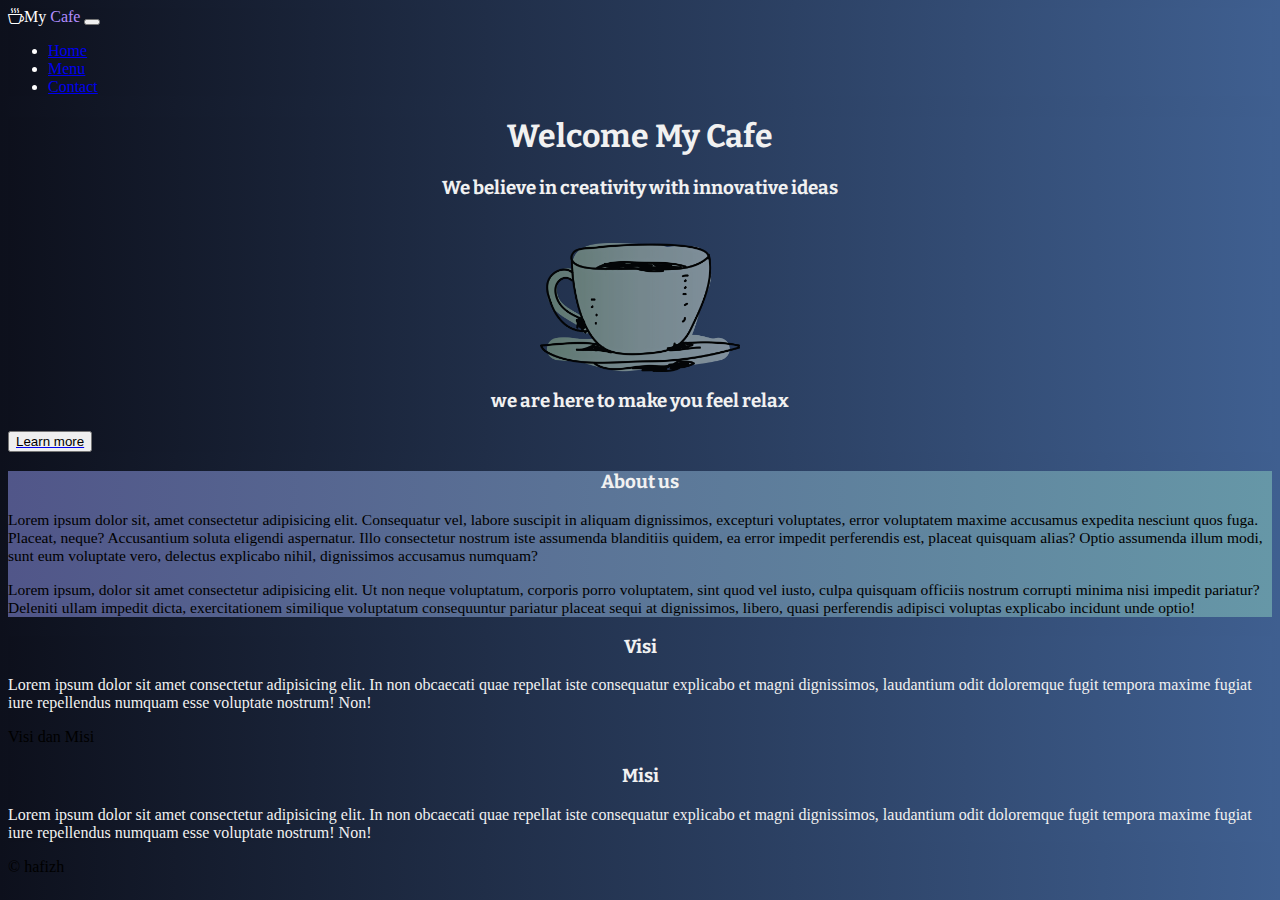
<file: index.html>
<!DOCTYPE html>
<html lang="en">
  <head>
    <meta charset="utf-8" />
    <meta name="viewport" content="width=device-width, initial-scale=1" />
    <title>My Cafe</title>
    <link rel="stylesheet" href="CSS/style.css" />
    <!-- Css dan Js bootstrap -->
    <link href="https://cdn.jsdelivr.net/npm/bootstrap@5.2.2/dist/css/bootstrap.min.css" rel="stylesheet" integrity="sha384-Zenh87qX5JnK2Jl0vWa8Ck2rdkQ2Bzep5IDxbcnCeuOxjzrPF/et3URy9Bv1WTRi" crossorigin="anonymous" />

    <link rel="stylesheet" href="https://cdn.jsdelivr.net/npm/bootstrap-icons@1.9.1/font/bootstrap-icons.css" />

    <script src="https://cdn.jsdelivr.net/npm/bootstrap@5.2.2/dist/js/bootstrap.bundle.min.js" integrity="sha384-OERcA2EqjJCMA+/3y+gxIOqMEjwtxJY7qPCqsdltbNJuaOe923+mo//f6V8Qbsw3" crossorigin="anonymous"></script>

    <!-- Google Font -->
    <link rel="preconnect" href="https://fonts.googleapis.com" />
    <link rel="preconnect" href="https://fonts.gstatic.com" crossorigin />
    <link href="https://fonts.googleapis.com/css2?family=Bitter:wght@300&display=swap" rel="stylesheet" />
  </head>
  <body>
    <nav class="navbar navbar-expand-lg navbar-dark">
      <div class="container-fluid">
        <a class="navbar-brand fw-bold"><i class="bi bi-cup-hot"></i>My <span>Cafe</span></a>
        <button class="navbar-toggler" type="button" data-bs-toggle="collapse" data-bs-target="#navbarNav" aria-controls="navbarNav" aria-expanded="false" aria-label="Toggle navigation">
          <span class="navbar-toggler-icon"></span>
        </button>
        <div class="collapse navbar-collapse" id="navbarNav">
          <ul class="navbar-nav">
            <li class="nav-item">
              <a class="nav-link active fw-bold" aria-current="page" href="./index.html">Home</a>
            </li>
            <li class="nav-item">
              <a class="nav-link" href="./menu.html">Menu</a>
            </li>
            <li class="nav-item">
              <a class="nav-link" href="./contact.html">Contact</a>
            </li>
          </ul>
        </div>
      </div>
    </nav>
    <div class="container-fluid jumbotron">
      <h1 class="pt-4">Welcome My Cafe</h1>
      <h3>We believe in creativity with innovative ideas</h3>
      <div class="cotainer">
        <img src="./assets/coffe.png" alt="coffe" class="img" />
        <h3 class="pt-4">we are here to make you feel relax</h3>
      </div>
      <div class="container">
        <div class="row">
          <div class="col text-center">
            <a href="#about"><button type="button" class="btn btn-dark tombol mb-3 mt-2">Learn more</button></a>
          </div>
        </div>
      </div>
    </div>
    <div class="container-fluid conten">
      <div class="row">
        <div class="col">
          <h3 id="about">About us</h3>
          <p class="teks">
            Lorem ipsum dolor sit, amet consectetur adipisicing elit. Consequatur vel, labore suscipit in aliquam dignissimos, excepturi voluptates, error voluptatem maxime accusamus expedita nesciunt quos fuga. Placeat, neque? Accusantium
            soluta eligendi aspernatur. Illo consectetur nostrum iste assumenda blanditiis quidem, ea error impedit perferendis est, placeat quisquam alias? Optio assumenda illum modi, sunt eum voluptate vero, delectus explicabo nihil,
            dignissimos accusamus numquam?
          </p>
          <p class="teks">
            Lorem ipsum, dolor sit amet consectetur adipisicing elit. Ut non neque voluptatum, corporis porro voluptatem, sint quod vel iusto, culpa quisquam officiis nostrum corrupti minima nisi impedit pariatur? Deleniti ullam impedit
            dicta, exercitationem similique voluptatum consequuntur pariatur placeat sequi at dignissimos, libero, quasi perferendis adipisci voluptas explicabo incidunt unde optio!
          </p>
        </div>
      </div>
    </div>
    <div class="container-fluid visi">
      <div class="row">
        <div class="col pt-3">
          <div class="container bg-dark rounded">
            <h3>Visi</h3>
            <p class="text-center vs">
              Lorem ipsum dolor sit amet consectetur adipisicing elit. In non obcaecati quae repellat iste consequatur explicabo et magni dignissimos, laudantium odit doloremque fugit tempora maxime fugiat iure repellendus numquam esse
              voluptate nostrum! Non!
            </p>
            <div class="shadow p-3 mb-5 bg-body text-center fw-bold rounded mt-5">Visi dan Misi</div>
            <h3>Misi</h3>
            <p class="text-center vs">
              Lorem ipsum dolor sit amet consectetur adipisicing elit. In non obcaecati quae repellat iste consequatur explicabo et magni dignissimos, laudantium odit doloremque fugit tempora maxime fugiat iure repellendus numquam esse
              voluptate nostrum! Non!
            </p>
          </div>
        </div>
      </div>
    </div>
    <footer class="bg-dark">
      <div class="container-fluid bg-dark">
        <div class="row">
          <div class="col">
            <p class="text-white text-end pt-2">&copy; hafizh</p>
          </div>
        </div>
      </div>
    </footer>
  </body>
</html>
</file>
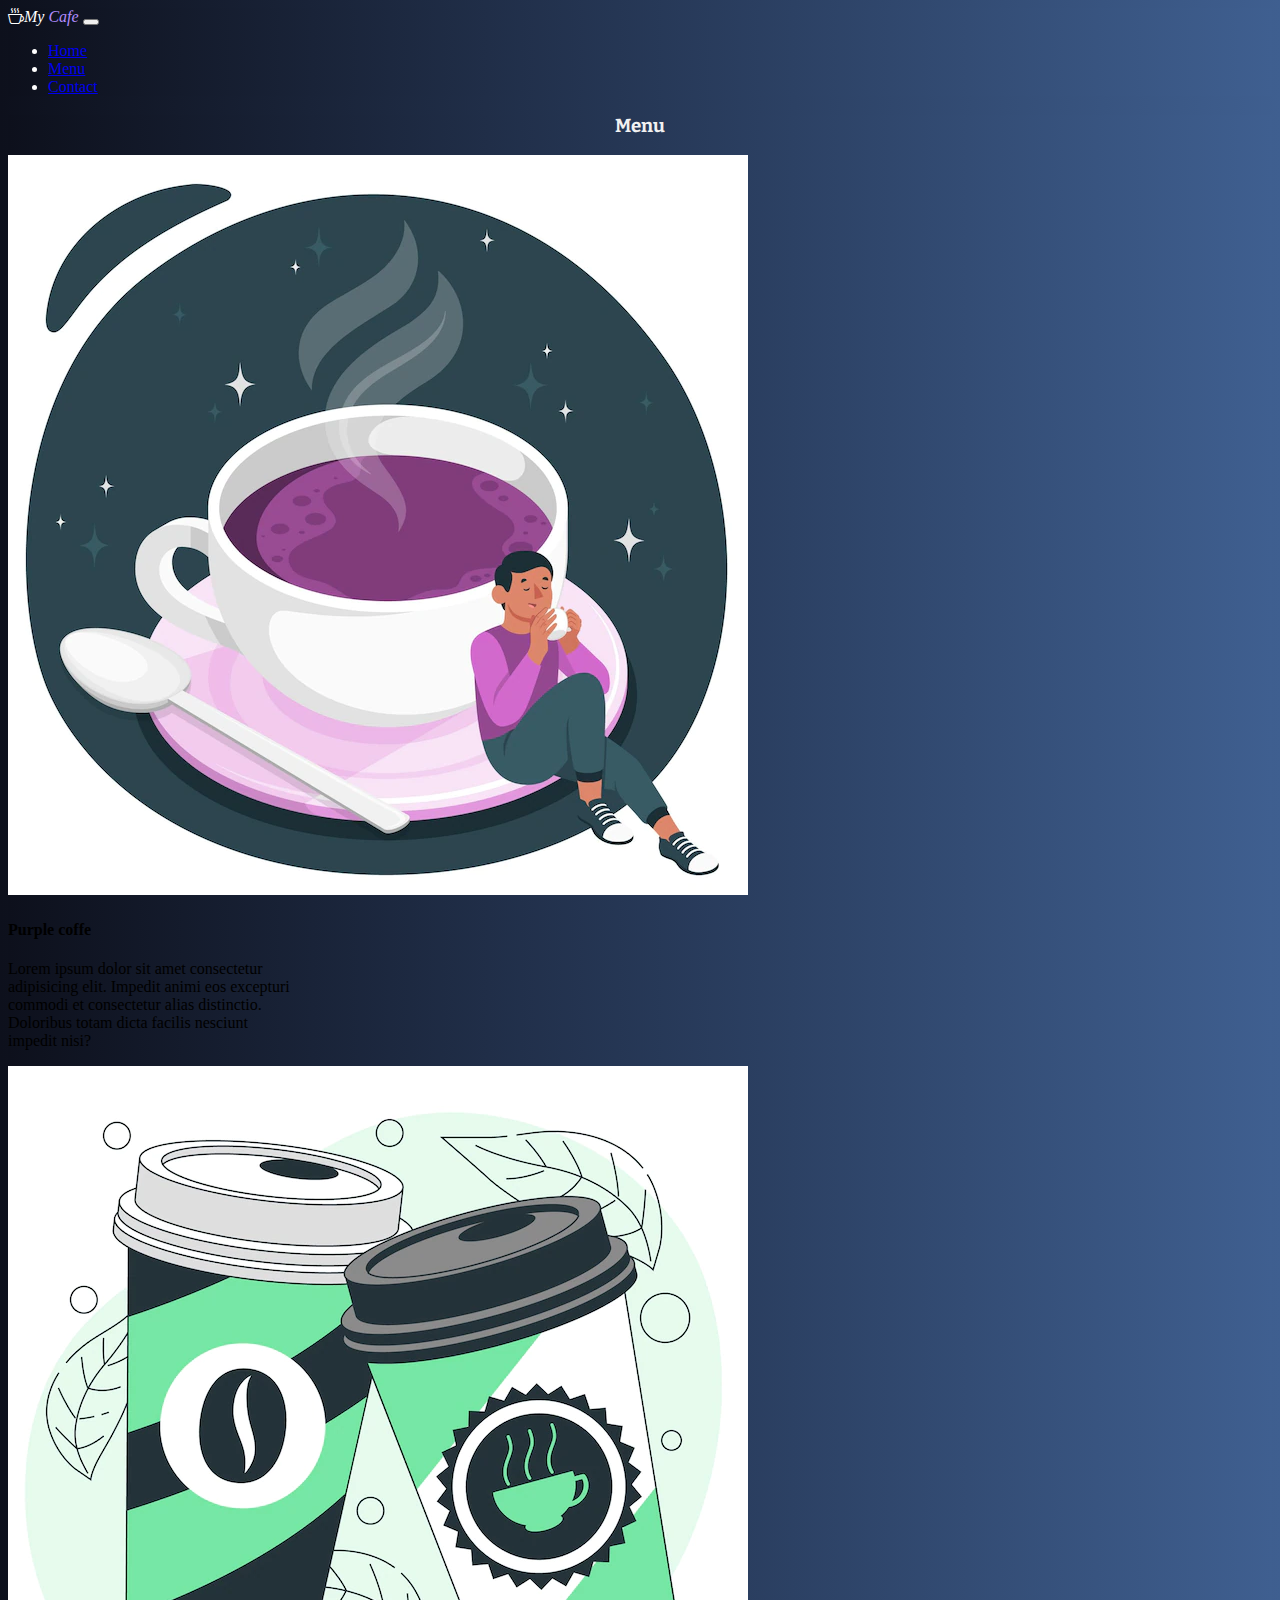
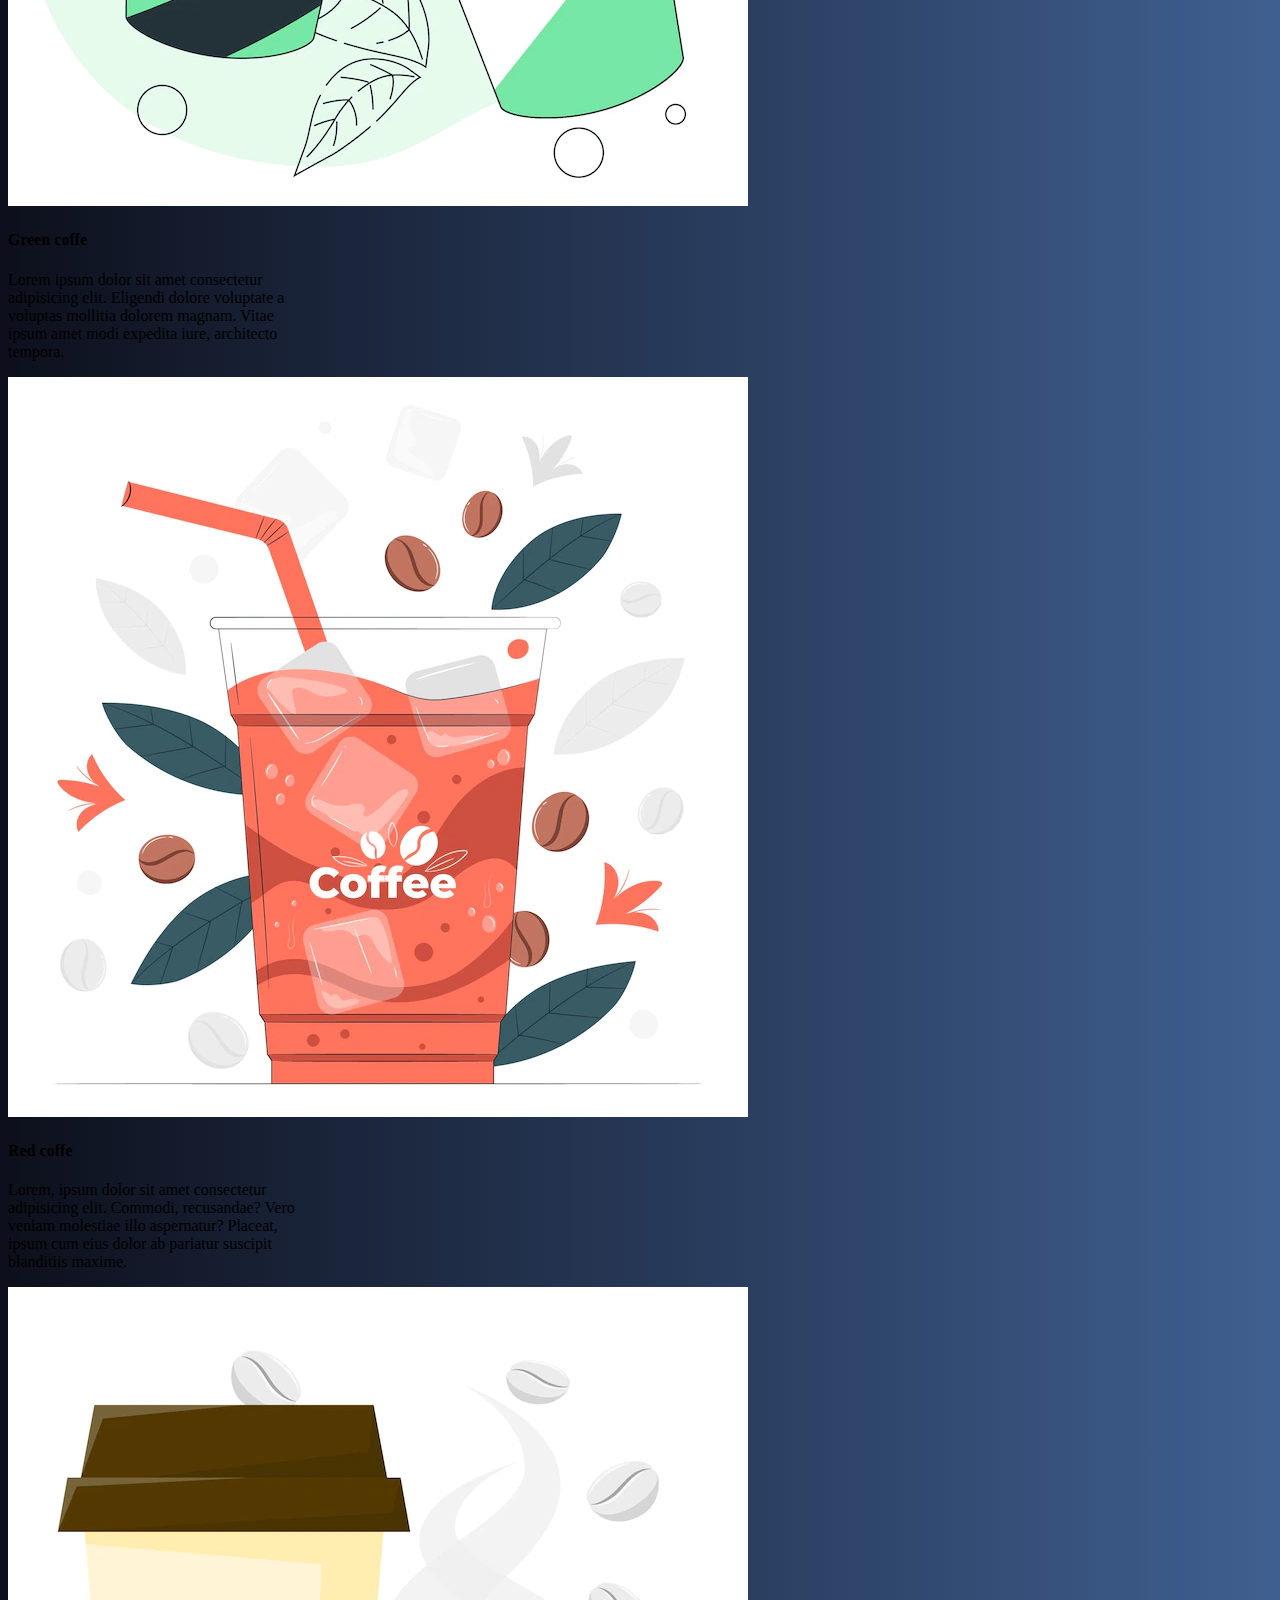
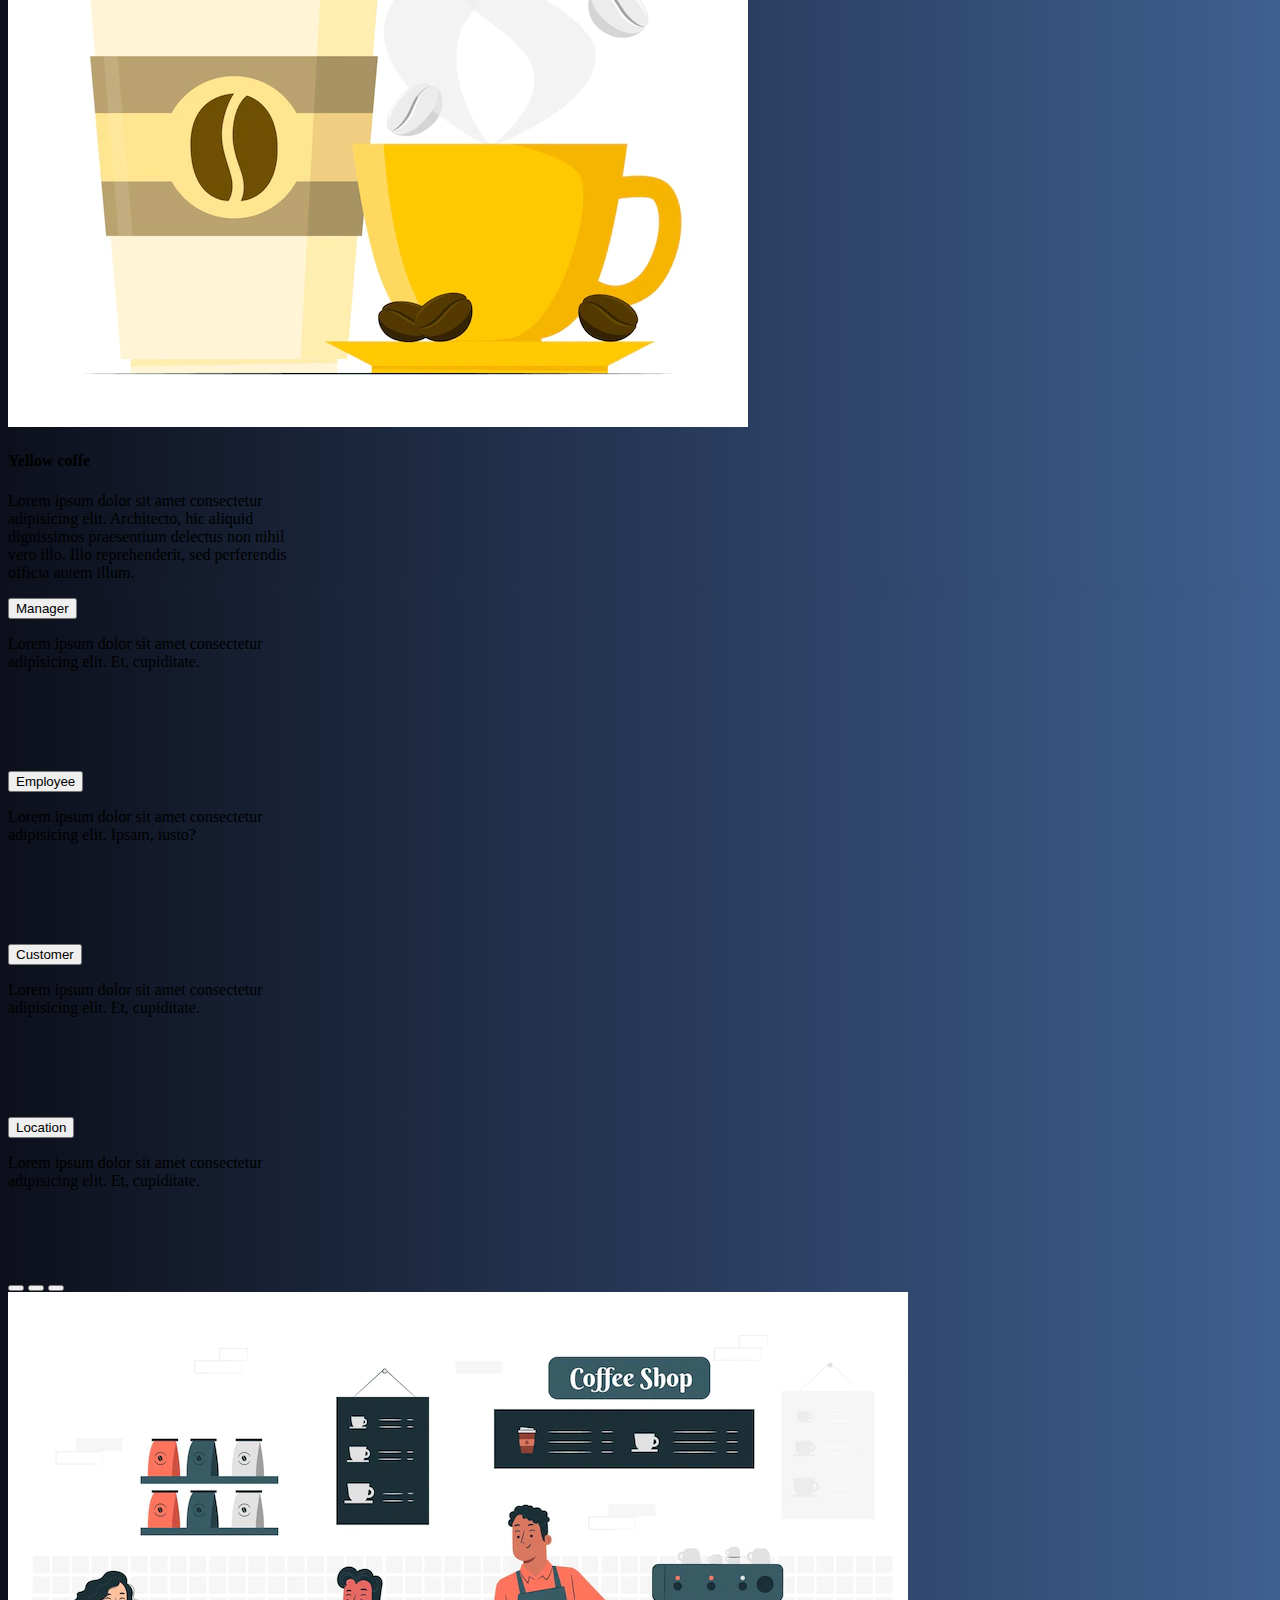
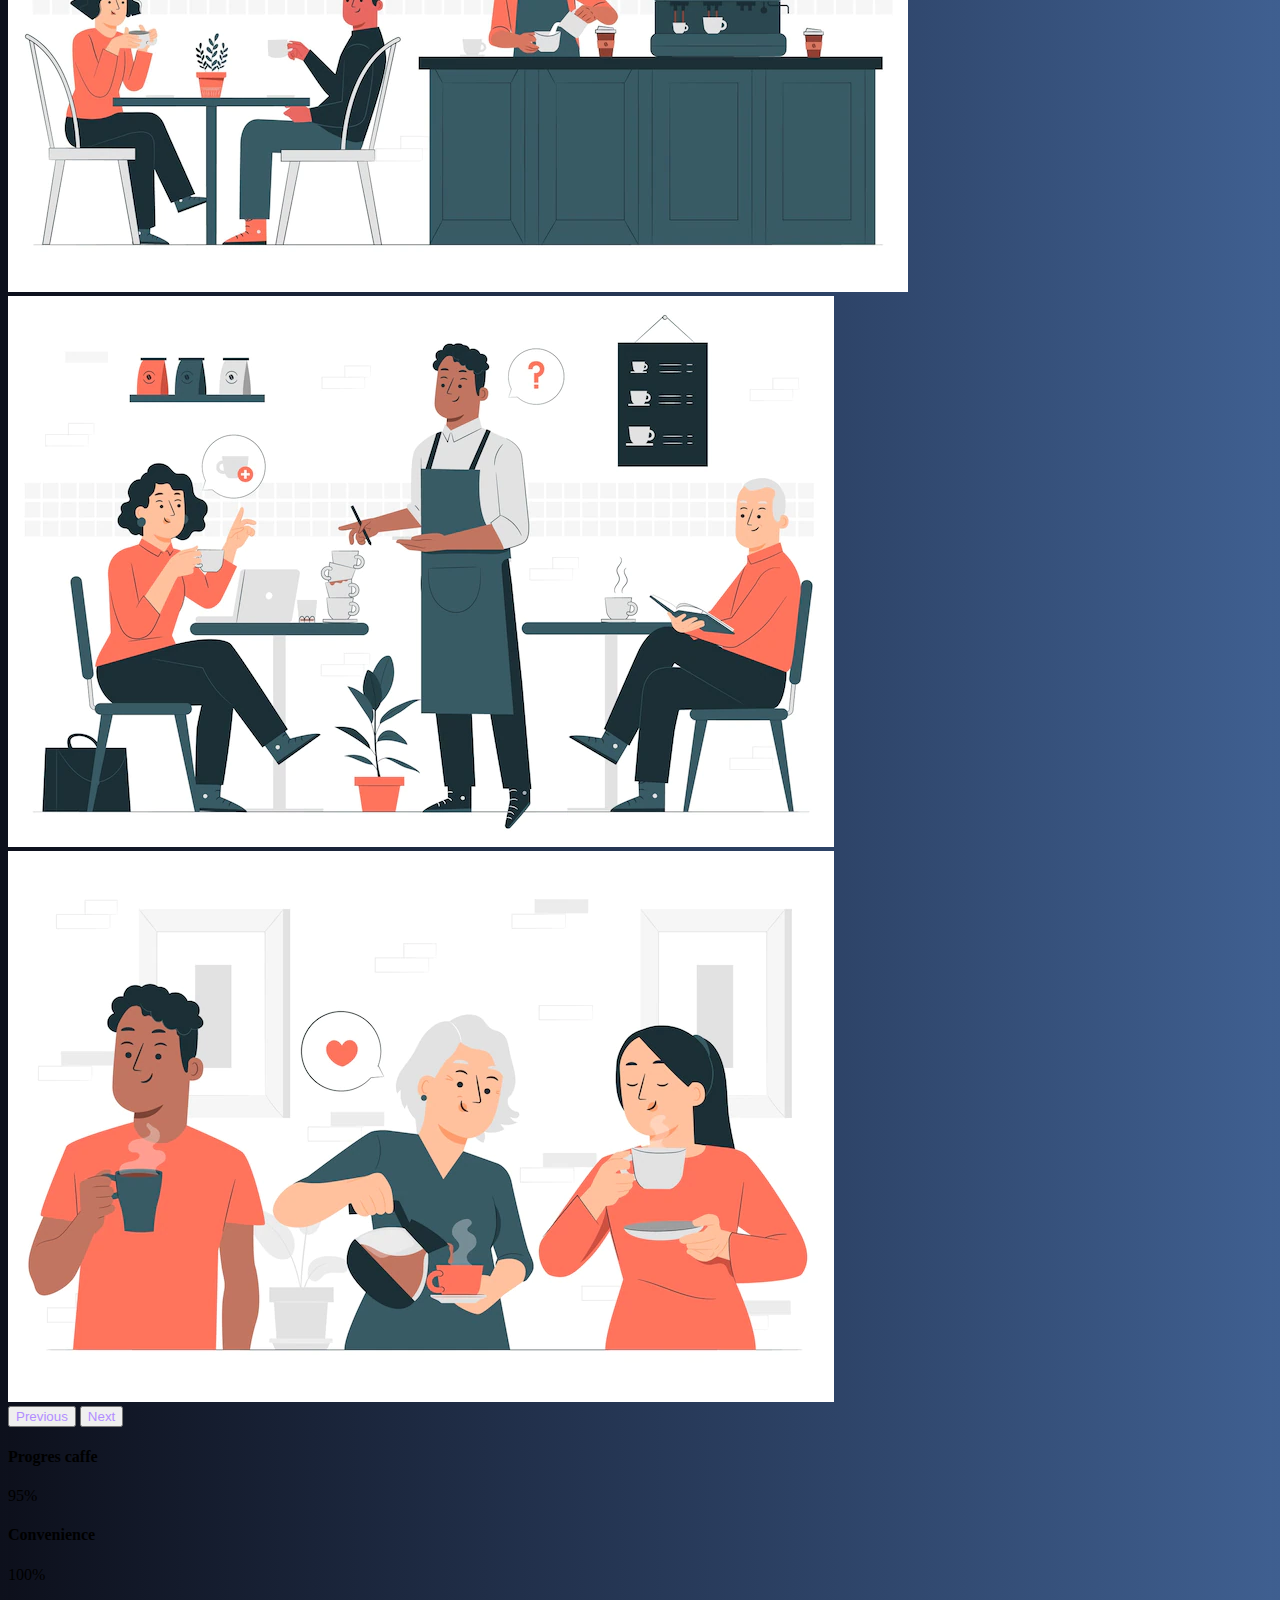
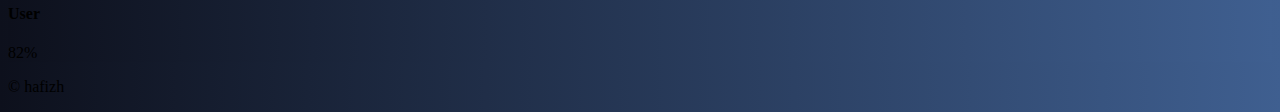
<file: menu.html>
<!DOCTYPE html>
<html lang="en">
  <head>
    <meta charset="utf-8" />
    <meta name="viewport" content="width=device-width, initial-scale=1" />
    <title>Menu</title>
    <link rel="stylesheet" href="CSS/style.css" />
    <!-- Css dan Js bootstrap -->
    <link href="https://cdn.jsdelivr.net/npm/bootstrap@5.2.2/dist/css/bootstrap.min.css" rel="stylesheet" integrity="sha384-Zenh87qX5JnK2Jl0vWa8Ck2rdkQ2Bzep5IDxbcnCeuOxjzrPF/et3URy9Bv1WTRi" crossorigin="anonymous" />

    <link rel="stylesheet" href="https://cdn.jsdelivr.net/npm/bootstrap-icons@1.9.1/font/bootstrap-icons.css" />

    <script src="https://cdn.jsdelivr.net/npm/bootstrap@5.2.2/dist/js/bootstrap.bundle.min.js" integrity="sha384-OERcA2EqjJCMA+/3y+gxIOqMEjwtxJY7qPCqsdltbNJuaOe923+mo//f6V8Qbsw3" crossorigin="anonymous"></script>

    <!-- Google Font -->
    <link rel="preconnect" href="https://fonts.googleapis.com" />
    <link rel="preconnect" href="https://fonts.gstatic.com" crossorigin />
    <link href="https://fonts.googleapis.com/css2?family=Bitter:wght@300&display=swap" rel="stylesheet" />
  </head>
  <body>
    <nav class="navbar navbar-expand-lg navbar-dark">
      <div class="container-fluid">
        <a class="navbar-brand fw-bold"
          ><i class="bi bi-cup-hot">My <span>Cafe</span> </i></a
        >
        <button class="navbar-toggler" type="button" data-bs-toggle="collapse" data-bs-target="#navbarNav" aria-controls="navbarNav" aria-expanded="false" aria-label="Toggle navigation">
          <span class="navbar-toggler-icon"></span>
        </button>
        <div class="collapse navbar-collapse" id="navbarNav">
          <ul class="navbar-nav">
            <li class="nav-item">
              <a class="nav-link" aria-current="page" href="./index.html">Home</a>
            </li>
            <li class="nav-item">
              <a class="nav-link active fw-bold" href="./menu.html">Menu</a>
            </li>
            <li class="nav-item">
              <a class="nav-link" href="./contact.html">Contact</a>
            </li>
          </ul>
        </div>
      </div>
    </nav>
    <div class="container-fluid jumbotron">
      <div class="row">
        <div class="col">
          <div class="tema bg-dark">
            <h3>Menu</h3>
          </div>
        </div>
        <div class="row">
          <div class="col-md-3">
            <div class="card" style="width: 18rem">
              <img src="assets/menu1.webp" class="card-img-top" alt="coffe menu" />
              <div class="card-body">
                <h4>Purple coffe</h4>
                <p class="card-text">Lorem ipsum dolor sit amet consectetur adipisicing elit. Impedit animi eos excepturi commodi et consectetur alias distinctio. Doloribus totam dicta facilis nesciunt impedit nisi?</p>
              </div>
            </div>
          </div>
          <div class="col-md-3">
            <div class="card" style="width: 18rem">
              <img src="assets/menu2.webp" class="card-img-top" alt="coffe menu" />
              <div class="card-body">
                <h4>Green coffe</h4>
                <p class="card-text">Lorem ipsum dolor sit amet consectetur adipisicing elit. Eligendi dolore voluptate a voluptas mollitia dolorem magnam. Vitae ipsum amet modi expedita iure, architecto tempora.</p>
              </div>
            </div>
          </div>
          <div class="col-md-3">
            <div class="card" style="width: 18rem">
              <img src="assets/menu3.webp" class="card-img-top" alt="coffe menu" />
              <div class="card-body">
                <h4>Red coffe</h4>
                <p class="card-text">Lorem, ipsum dolor sit amet consectetur adipisicing elit. Commodi, recusandae? Vero veniam molestiae illo aspernatur? Placeat, ipsum cum eius dolor ab pariatur suscipit blanditiis maxime.</p>
              </div>
            </div>
          </div>
          <div class="col-md-3">
            <div class="card" style="width: 18rem">
              <img src="assets/menu4.webp" class="card-img-top" alt="coffe menu" />
              <div class="card-body">
                <h4>Yellow coffe</h4>
                <p class="card-text">Lorem ipsum dolor sit amet consectetur adipisicing elit. Architecto, hic aliquid dignissimos praesentium delectus non nihil vero illo. Illo reprehenderit, sed perferendis officia autem illum.</p>
              </div>
            </div>
          </div>
        </div>
      </div>
    </div>
    <div class="container-fluid ads">
      <div class="row">
        <div class="col-md-3">
          <p>
            <button class="btn btn-dark" type="button" data-bs-toggle="collapse" data-bs-target="#multiCollapseExample1" aria-expanded="false" aria-controls="collapseWidthExample">Manager</button>
          </p>
          <div style="min-height: 120px">
            <div class="collapse collapse-horizontal" id="multiCollapseExample1">
              <div class="card card-body" style="width: 300px">Lorem ipsum dolor sit amet consectetur adipisicing elit. Et, cupiditate.</div>
            </div>
          </div>
        </div>
        <div class="col-md-3">
          <p>
            <button class="btn btn-dark" type="button" data-bs-toggle="collapse" data-bs-target="#multiCollapseExample2" aria-expanded="false" aria-controls="collapseWidthExample">Employee</button>
          </p>
          <div style="min-height: 120px">
            <div class="collapse collapse-horizontal" id="multiCollapseExample2">
              <div class="card card-body" style="width: 300px">Lorem ipsum dolor sit amet consectetur adipisicing elit. Ipsam, iusto?</div>
            </div>
          </div>
        </div>
        <div class="col-md-3">
          <p>
            <button class="btn btn-dark" type="button" data-bs-toggle="collapse" data-bs-target="#multiCollapseExample3" aria-expanded="false" aria-controls="collapseWidthExample">Customer</button>
          </p>
          <div style="min-height: 120px">
            <div class="collapse collapse-horizontal" id="multiCollapseExample3">
              <div class="card card-body" style="width: 300px">Lorem ipsum dolor sit amet consectetur adipisicing elit. Et, cupiditate.</div>
            </div>
          </div>
        </div>
        <div class="col-md-3">
          <p>
            <button class="btn btn-dark" type="button" data-bs-toggle="collapse" data-bs-target="#multiCollapseExample4" aria-expanded="false" aria-controls="collapseWidthExample">Location</button>
          </p>
          <div style="min-height: 120px">
            <div class="collapse collapse-horizontal" id="multiCollapseExample4">
              <div class="card card-body" style="width: 300px">Lorem ipsum dolor sit amet consectetur adipisicing elit. Et, cupiditate.</div>
            </div>
          </div>
        </div>
      </div>
    </div>
    <div class="container-fluid visi">
      <div class="row">
        <div class="col-md-4 mt-3 mb-4">
          <div id="carouselExampleDark" class="carousel carousel-dark slide" data-bs-ride="carousel">
            <div class="carousel-indicators">
              <button type="button" data-bs-target="#carouselExampleDark" data-bs-slide-to="0" class="active" aria-current="true" aria-label="Slide 1"></button>
              <button type="button" data-bs-target="#carouselExampleDark" data-bs-slide-to="1" aria-label="Slide 2"></button>
              <button type="button" data-bs-target="#carouselExampleDark" data-bs-slide-to="2" aria-label="Slide 3"></button>
            </div>
            <div class="carousel-inner">
              <div class="carousel-item active" data-bs-interval="10000">
                <img src="assets/carousel1.webp" class="d-block w-100" alt="cafe" />
              </div>
              <div class="carousel-item" data-bs-interval="2000">
                <img src="assets/carousel2.webp" class="d-block w-100" alt="cafe" />
              </div>
              <div class="carousel-item">
                <img src="assets/carousel3.webp" class="d-block w-100" alt="cafe" />
              </div>
            </div>
            <button class="carousel-control-prev" type="button" data-bs-target="#carouselExampleDark" data-bs-slide="prev">
              <span class="carousel-control-prev-icon" aria-hidden="true"></span>
              <span class="visually-hidden">Previous</span>
            </button>
            <button class="carousel-control-next" type="button" data-bs-target="#carouselExampleDark" data-bs-slide="next">
              <span class="carousel-control-next-icon" aria-hidden="true"></span>
              <span class="visually-hidden">Next</span>
            </button>
          </div>
        </div>
        <div class="col-md-6 mt-3 mb-4">
          <h4 class="text-success pt-3">Progres caffe</h4>
          <div class="progress">
            <div class="progress-bar bg-success" role="progressbar" aria-label="Example with label" style="width: 95%" aria-valuenow="25" aria-valuemin="0" aria-valuemax="100">95%</div>
          </div>
          <h4 class="text-info pt-3">Convenience</h4>
          <div class="progress">
            <div class="progress-bar bg-info" role="progressbar" aria-label="Example with label" style="width: 100%" aria-valuenow="25" aria-valuemin="0" aria-valuemax="100">100%</div>
          </div>
          <h4 class="text-danger pt-3">User</h4>
          <div class="progress">
            <div class="progress-bar bg-danger" role="progressbar" aria-label="Example with label" style="width: 82%" aria-valuenow="25" aria-valuemin="0" aria-valuemax="100">82%</div>
          </div>
        </div>
      </div>
    </div>
    <footer class="bg-dark">
      <div class="container-fluid bg-dark">
        <div class="row">
          <div class="col">
            <p class="text-white text-end pt-2">&copy; hafizh</p>
          </div>
        </div>
      </div>
    </footer>
  </body>
</html>
</file>
<file: CSS/style.css>
.navbar {
  background: linear-gradient(to right, #0d101c, #3f5f90);
  color: white;
}
.jumbotron {
  background: linear-gradient(to right, #0d101c, #3f5f90);
}
h1 {
  font-family: "Bitter", serif;
  color: #f1f1f1;
  text-align: center;
}
h3 {
  font-family: "Bitter", serif;
  color: #f1f1f1;
  text-align: center;
}
.img {
  width: 200px;
  display: block;
  margin: auto;
  padding-top: 25px;
}
.conten {
  background: linear-gradient(to right, #515689, #6697a7);
}
.teks {
  font-size: 15.5px;
}
.tombol {
  display: grid;
  place-items: center;
}
.visi {
  background: linear-gradient(to right, #0d101c, #3f5f90);
}
.vs {
  color: #f1f1f1;
}
.tema {
  border-bottom-left-radius: 10px;
  border-bottom-right-radius: 10px;
}
.card {
  margin-top: 10px;
  margin-bottom: 10px;
}
.ads {
  background: linear-gradient(to right, #0d101c, #3f5f90);
}
.bi-facebook {
  color: blue;
}
.lnk {
  text-decoration: none;
}
.bi-whatsapp {
  color: greenyellow;
}
.wa {
  color: green;
}
.tw {
  color: lightblue;
}
.bi-instagram {
  color: #c32aa3;
}
.ig {
  color: #7232bd;
}
body {
  background: linear-gradient(to right, #0d101c, #3f5f90);
}
span {
  color: #b28dff;
}
</file>
